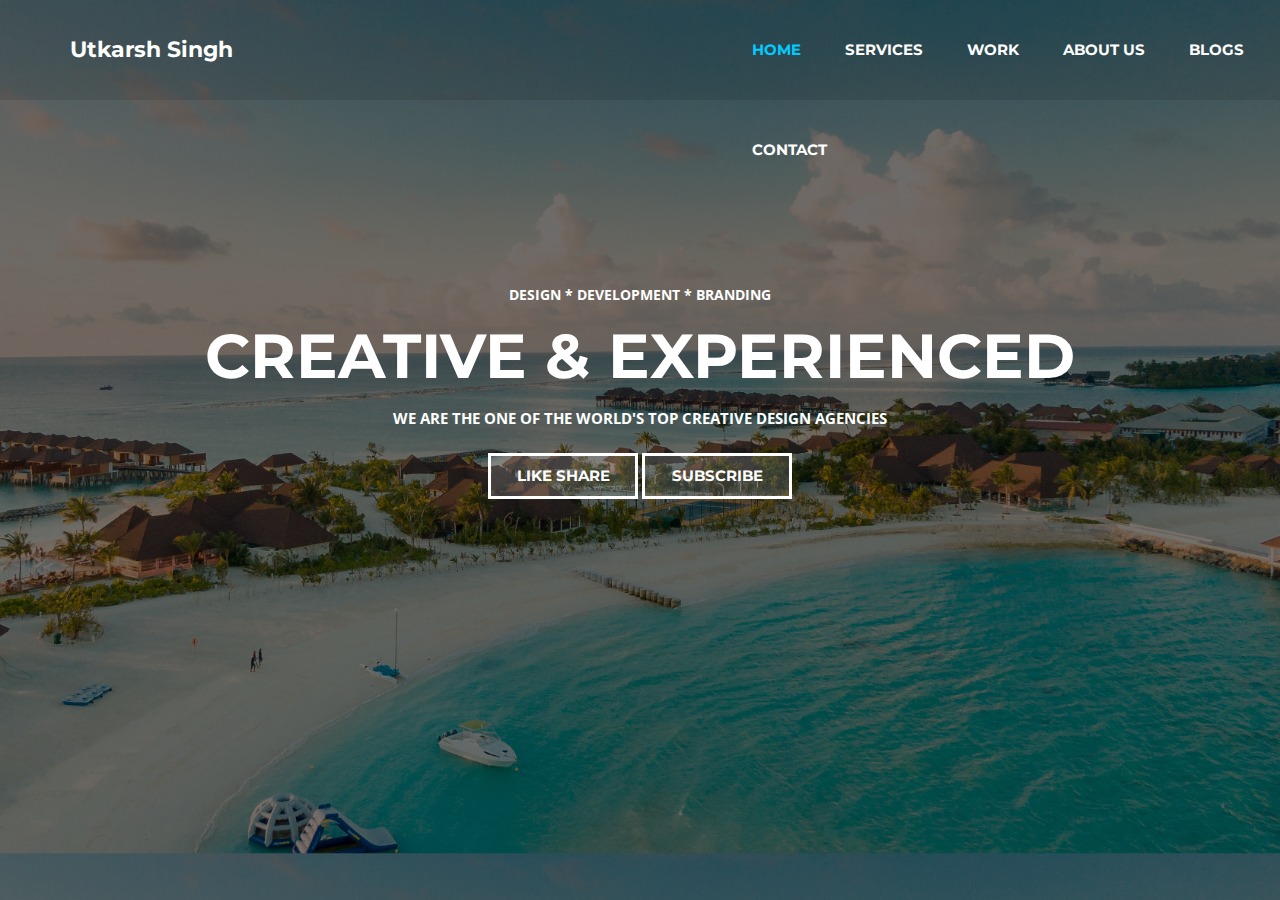
<file: untitled folder 2/index.html>
<!DOCTYPE html>
<html lang="en">
<head>
    <meta charset="UTF-8">
    <meta http-equiv="X-UA-Compatible" content="IE=edge">
    <meta name="viewport" content="width=device-width, initial-scale=1.0">
    <link rel="stylesheet" href="style.css">
    <link href="https://fonts.googleapis.com/css2?family=Montserrat:wght@400;500;700&family=Open+Sans:wght@300;400;600;700&display=swap" rel="stylesheet">
    <title>Website Home Page</title>
    
</head>
<body>
    <div class="bgimage">
        <div class="menu">

            <div class="leftmenu">
                <h4> Utkarsh Singh </h4>
            </div>

            <div class="rightmenu">
                <ul>
                    <li id="firstlist">Home</li>
                    <li>Services</li>
                    <li>Work</li>
                    <li>About Us</li>
                    <li>Blogs</li>
                    <li>Contact</li>
                </ul>
            </div>

        </div>
        <div class="text">
            <h4>DESIGN * DEVELOPMENT * BRANDING</h4>
            <h1> CREATIVE & EXPERIENCED </h1>
            <h3> WE ARE THE ONE OF THE WORLD'S TOP CREATIVE DESIGN AGENCIES </h3>
            <button class="btn"> Like share</button>
            <button class="btn"> Subscribe</button>
        </div>

    </div>
    <!-- /* coding with nick */ -->
</body>
</html>
</file>
<file: untitled folder 2/style.css>
/* coding with nick */
*{
    margin: 0px;
    padding: 0px;
}
.bgimage{
    background: linear-gradient(rgba(0, 0, 0, 0.55), rgba(0, 0, 0, 0.55)),url("BG.jpg");
    background-size: 100%;
    width: 100%;
    height: 100vh;
}
.menu{
    width: 100%;
    height: 100px;
    background-color: rgba(0, 0, 0, 0.1);
}
.leftmenu{
    width: 20%;
    line-height: 100Px;
    float: left;
}
.leftmenu h4{
    padding-left: 70px;
    font-weight: bold;
    color: white;
    font-size: 22px;
    font-family: 'montserrat', sans-serif;
}
.rightmenu{
    width: 60%;
    height: 100Px;
    float: right;
}
.rightmenu ul{
    margin-left: 200px;
}
.rightmenu ul li{
    display: inline-block;
    font-family: 'montserrat', sans-serif ;
    list-style: none;
    font-size: 15px;
    color: white;
    font-weight: bold;
    line-height: 100px;
    margin-left: 40px;
    text-transform: uppercase;
    cursor: pointer;
}
.rightmenu ul li:hover{
    color: #00ccff;
}
#firstlist{
   color: #00ccff; 
}
.text{
    width: 100%;
    margin-top:185px ;
    text-transform: uppercase;
    text-align: center;
    color: white;

}
.text h4{
    font-size: 14px;
    font-family: 'open sans', sans-serif;
}
.text h1{
    font-size: 62px;
    font-family: 'montserrat', sans-serif ;
    font-weight: 700px;
    margin: 14px 0px;
}
.text h3{
    font-size: 15px;
    font-family: 'open sans', sans-serif;
}
.btn{
    background-color: rgba(255,255,255, 0.164);
    color: white;
    font-family: 'montserrat', sans-serif ;
    border: none;
    font-size: 15px;
    font-weight: bold;
    text-transform: uppercase;
    line-height: 40px;
    width: 150px;
    margin-top: 25px;
    border: 3px solid white;
    cursor: pointer;
}
.btn:hover{
    background-color: white;
    color: black;
}
</file>
